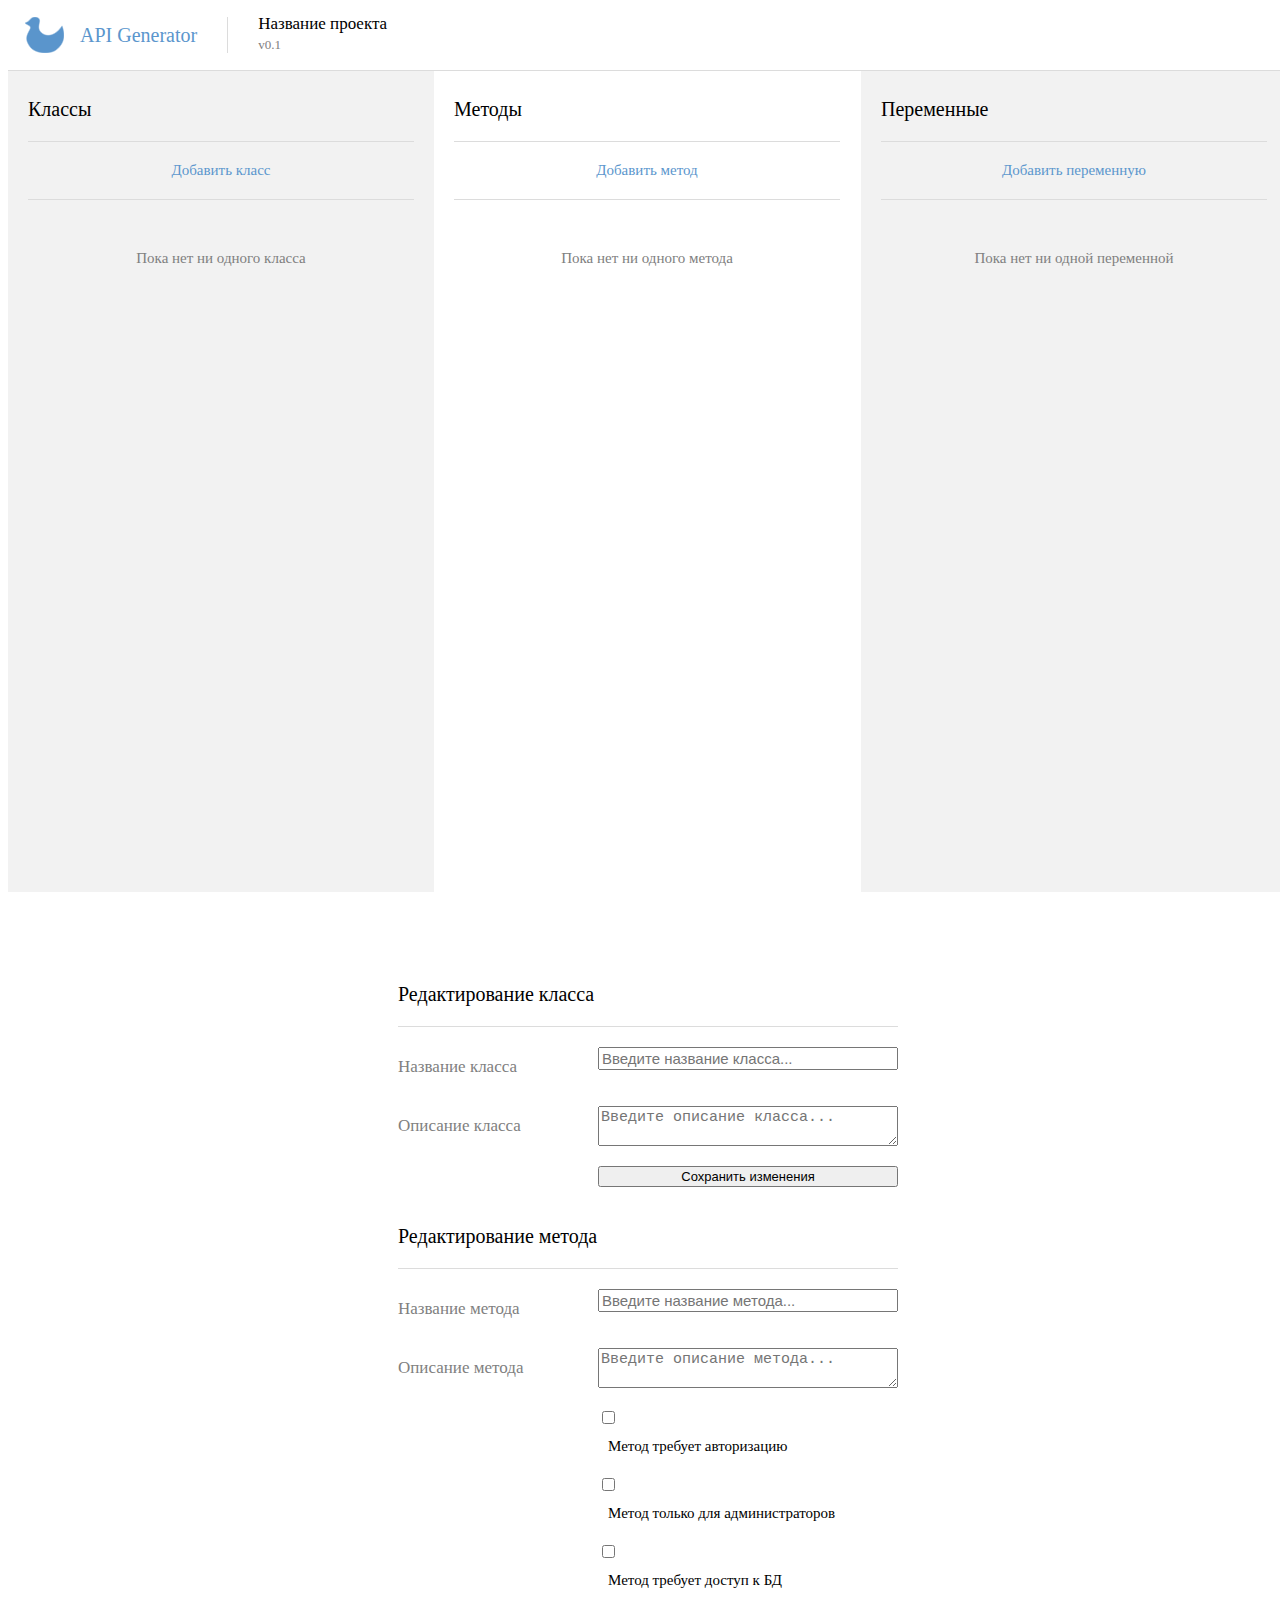
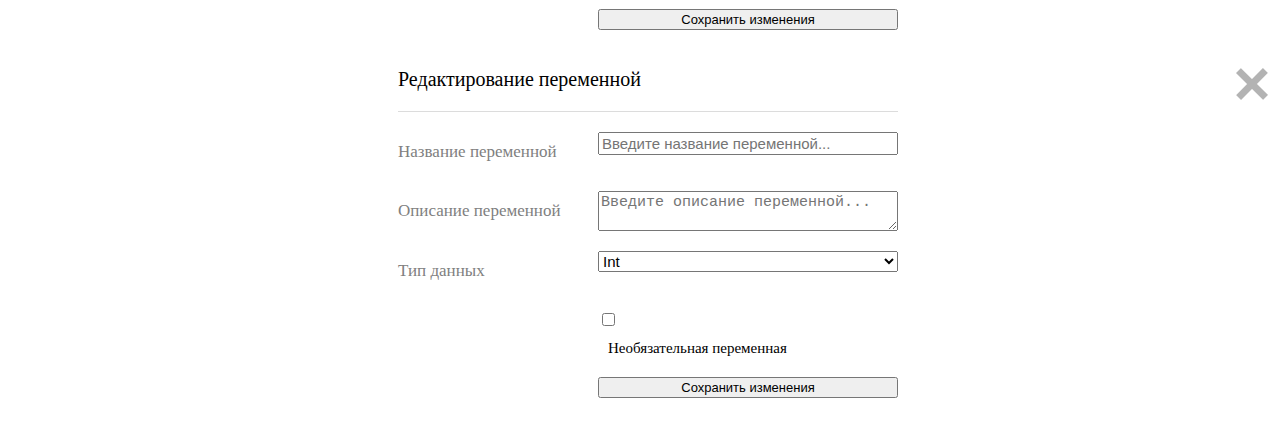
<file: index.html>
<html>
	<head>

		<meta http-equiv="content-type" content="text/html; charset=utf-8" />

		<link rel="stylesheet" type="text/css" href="https://kloktunov.github.io/static/css/reset.css" />
		<link rel="stylesheet" type="text/css" href="https://kloktunov.github.io/static/css/default.css" />
		<link rel="stylesheet" type="text/css" href="https://kloktunov.github.io/static/css/ui.css" />

		<script src="https://kloktunov.github.io/static/js/default.js"></script>
		<script src="https://kloktunov.github.io/static/js/ui.js"></script>

		<script src="https://kloktunov.github.io/static/js/lib/jquery.min.js"></script>

		<link rel="stylesheet" type="text/css" href="static/css/pages/index/nav.css" />
		<script src="static/js/pages/index/main.js"></script>

		<title>Quack API Generator</title>

	</head>
	<body>

		<div class="center">
			<div class="main">
				<div class="editcolumns">
					<div class="editcolumn classes">
						<div class="title">
							Классы
						</div>
						<div class="newitem">
							<div class="create_btn class">Добавить класс</div>
						</div>
						<div class="list">

							<div class="is_empty">Пока нет ни одного класса</div>
						</div>
					</div>
					<div class="editcolumn methods">
						<div class="title">
							Методы
						</div>
						<div class="newitem">
							<div class="create_btn method">Добавить метод</div>
						</div>
						<div class="list">

							<div class="is_empty">Пока нет ни одного метода</div>
						</div>
					</div>
					<div class="editcolumn params">
						<div class="title">
							Переменные
						</div>
						<div class="newitem">
							<div class="create_btn param">Добавить переменную</div>
						</div>
						<div class="list">

							<div class="is_empty">Пока нет ни одной переменной</div>
						</div>
					</div>
				</div>

				<div class="editwindows hidden">
					<div class="editwindow classes hidden">
						<!--
							1. Название класса
							2. Описание класса
						-->

						<div class="title">Редактирование класса</div>

						<div class="input_pair">
							<div class="title">Название класса</div>
							<div class="input"><input class="class_name" type="text" placeholder="Введите название класса..." /></div>
						</div>

						<div class="input_pair">
							<div class="title">Описание класса</div>
							<div class="input"><textarea class="class_description" placeholder="Введите описание класса..."></textarea></div>
						</div>

						<div class="input_pair">
							<div class="title">&nbsp;</div>
							<div class="input"><input class="save_btn" type="button" value="Сохранить изменения" /></div>
						</div>

						<input type="hidden" class="edit_class_name" value="" />
 
					</div>
					<div class="editwindow methods hidden">
						<!--
							1. Название метода
							2. Описание метода
							3. Нужна ли авторизация
							4. Метод только для администраторов
							5. Нужен ли доступ к БД
						-->

						<div class="title">Редактирование метода</div>

						<div class="input_pair">
							<div class="title">Название метода</div>
							<div class="input"><input class="method_name" type="text" placeholder="Введите название метода..." /></div>
						</div>

						<div class="input_pair">
							<div class="title">Описание метода</div>
							<div class="input"><textarea class="method_description" placeholder="Введите описание метода..."></textarea></div>
						</div>

						<div class="input_pair">
							<div class="title">&nbsp;</div>
							<div class="input">
								<input type="checkbox" id="checkbox_is_auth" />
								<label for="checkbox_is_auth">Метод требует авторизацию</label>
							</div>
						</div>

						<div class="input_pair">
							<div class="title">&nbsp;</div>
							<div class="input">
								<input type="checkbox" id="checkbox_is_admin" />
								<label for="checkbox_is_admin">Метод только для администраторов</label>
							</div>
						</div>

						<div class="input_pair">
							<div class="title">&nbsp;</div>
							<div class="input">
								<input type="checkbox" id="checkbox_is_db" />
								<label for="checkbox_is_db">Метод требует доступ к БД</label>
							</div>
						</div>

						<div class="input_pair">
							<div class="title">&nbsp;</div>
							<div class="input"><input class="save_btn" type="button" value="Сохранить изменения" /></div>
						</div>

						<input type="hidden" class="edit_class_name" value="" />
						<input type="hidden" class="edit_method_name" value="" />
					</div>
					<div class="editwindow params hidden">

						<!--
							1. Название переменной
							2. Описание переменной
							3. Тип переменной (int, string)
							4. Обязательная ли переменная
						-->


						<div class="title">Редактирование переменной</div>

						<div class="input_pair">
							<div class="title">Название переменной</div>
							<div class="input"><input class="param_name" type="text" placeholder="Введите название переменной..." /></div>
						</div>

						<div class="input_pair">
							<div class="title">Описание переменной</div>
							<div class="input"><textarea class="param_description" placeholder="Введите описание переменной..."></textarea></div>
						</div>

						<div class="input_pair">
							<div class="title">Тип данных</div>
							<div class="input">
								<select class="param_type">
									<option value=1>Int</option>
									<option value=2>String</option>
									<option value=3>Array</option>
								</select>
							</div>
						</div>

						<div class="input_pair">
							<div class="title">&nbsp;</div>
							<div class="input">
								<input type="checkbox" id="checkbox_optional" />
								<label for="checkbox_optional">Необязательная переменная</label>
							</div>
						</div>

						<div class="input_pair">
							<div class="title">&nbsp;</div>
							<div class="input"><input class="save_btn" type="button" value="Сохранить изменения" /></div>
						</div>

						<input type="hidden" class="edit_class_name" value="" />
						<input type="hidden" class="edit_method_name" value="" />
						<input type="hidden" class="edit_param_name" value="" />
					</div>
					<div class="close_btn">
						
					</div>
				</div>
			</div>

			<div class="navbar">
				<div class="logo">
					API Generator
				</div>
				<div class="project_name">
					<div class="name">
					Название проекта
					</div>
					<div class="version">v0.1</div>
				</div>
			</div>
		</div>


	</body>
</html>
</file>
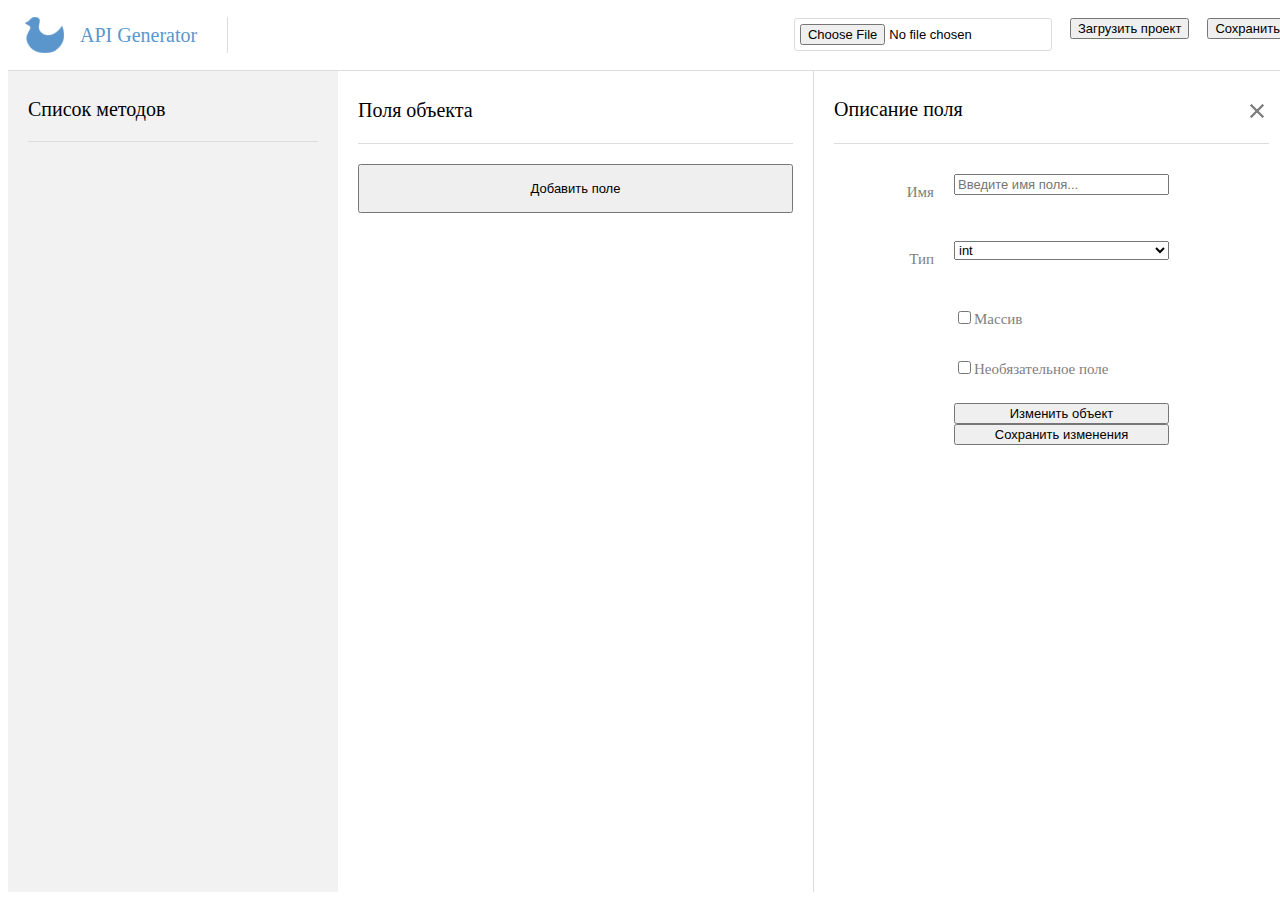
<file: responses.html>
<html>
	<head>

		<meta http-equiv="content-type" content="text/html; charset=utf-8" />

		<link rel="stylesheet" type="text/css" href="https://kloktunov.github.io/static/css/reset.css" />
		<link rel="stylesheet" type="text/css" href="https://kloktunov.github.io/static/css/default.css" />
		<link rel="stylesheet" type="text/css" href="https://kloktunov.github.io/static/css/ui.css" />

		<script src="https://kloktunov.github.io/static/js/default.js"></script>
		<script src="https://kloktunov.github.io/static/js/ui.js"></script>

		<script src="https://kloktunov.github.io/static/js/lib/jquery.min.js"></script>

		<link rel="stylesheet" type="text/css" href="static/css/pages/responses/nav.css" />

		<script src="static/js/APIGenerator.js"></script>
		<script src="static/js/pages/responses/main.js"></script>

		<title>Quack API Generator</title>

	</head>
	<body>

		<div class="center">
			<div class="main">	
				<div class="api_methods">
					<div class="title">Список методов</div>
					<div class="classes">
					</div>
				</div>

				<div class="response_schema">
					<div class="fields">
						<input id="object_url" type="hidden" value="" />

						<div class="title">Поля объекта</div>
						<div class="list">
						</div>
						<div class="funcs">
							<input type="button" class="add_field cancel" value="Добавить поле" />
						</div>
					</div>

					<div class="field_description hidden">
						<input id="field_url" type="hidden" value="" />

						<div class="title">Описание поля<div class="close"></div></div>
						<div class="input_pair input">
							<div class="pair_title">Имя</div>
							<div class="value"><input id="edit_field_name" type="text" placeholder="Введите имя поля..." /></div>
						</div>
						<div class="input_pair input">
							<div class="pair_title">Тип</div>
							<div class="value">
								<select id="edit_field_type">
									<option>int</option>
									<option>float</option>
									<option>string</option>
									<option>object</option>
								</select>
							</div>
						</div>
						<div class="input_pair">
							<div class="pair_title">&nbsp;</div>
							<div class="value"><input type="checkbox" name="is_array" id="is_array"/><label for="is_array">Массив</label></div>
						</div>
						<div class="input_pair">
							<div class="pair_title">&nbsp;</div>
							<div class="value"><input type="checkbox" name="is_optional" id="is_optional"/><label for="is_optional">Необязательное поле</label></div>
						</div>
						<div class="funcs">
							<input type="button" class="edit_object cancel hidden bottom10" value="Изменить объект" />
							<input type="button" class="save_btn" value="Сохранить изменения" />
						</div>
					</div>
				</div>


			</div>
			
			<div class="navbar">
				<div class="logo">
					API Generator
				</div>
				<div class="buttons">
					<input type="file" class="schema_json_file" />
					<input type="button" class="cancel load_project" value="Загрузить проект">
					<input type="button" class="save_project" value="Сохранить">
				</div>
			</div>
		</div>

		<div class="windows hidden"></div>


	</body>
</html>
</file>
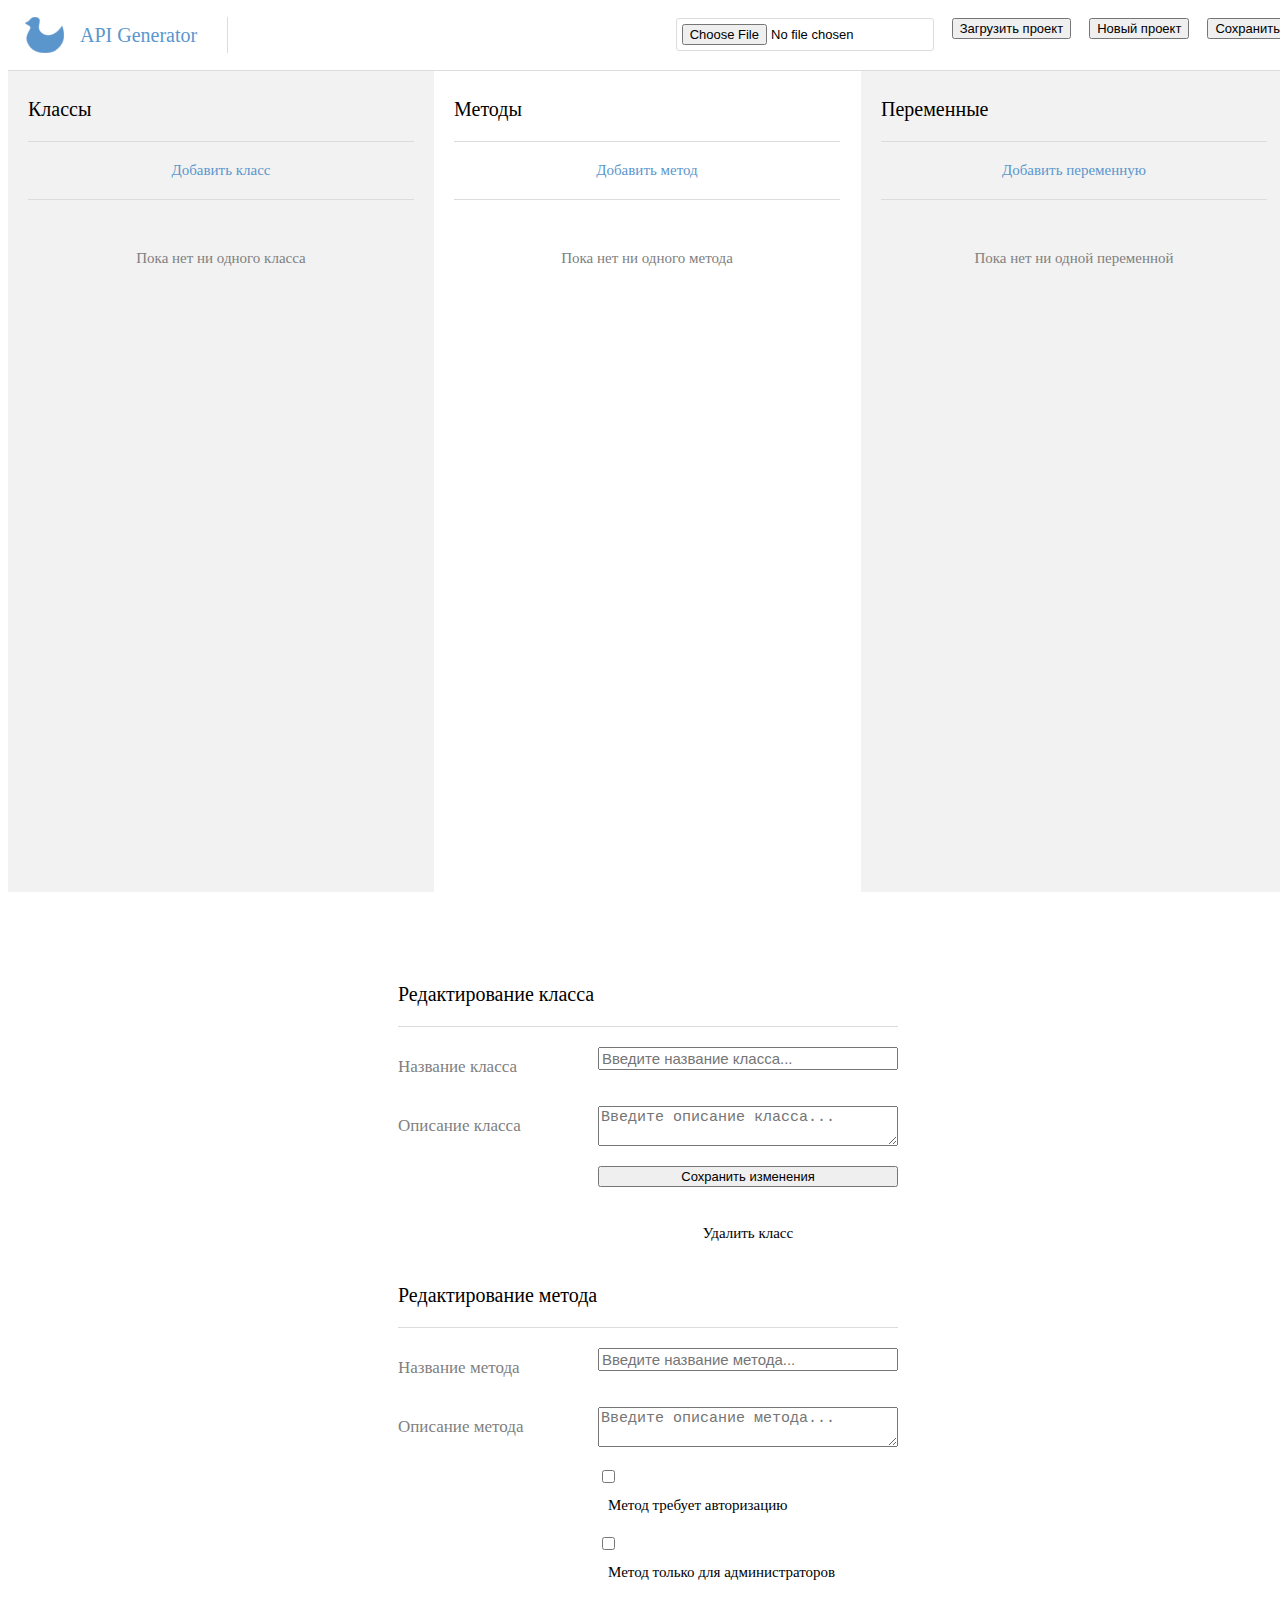
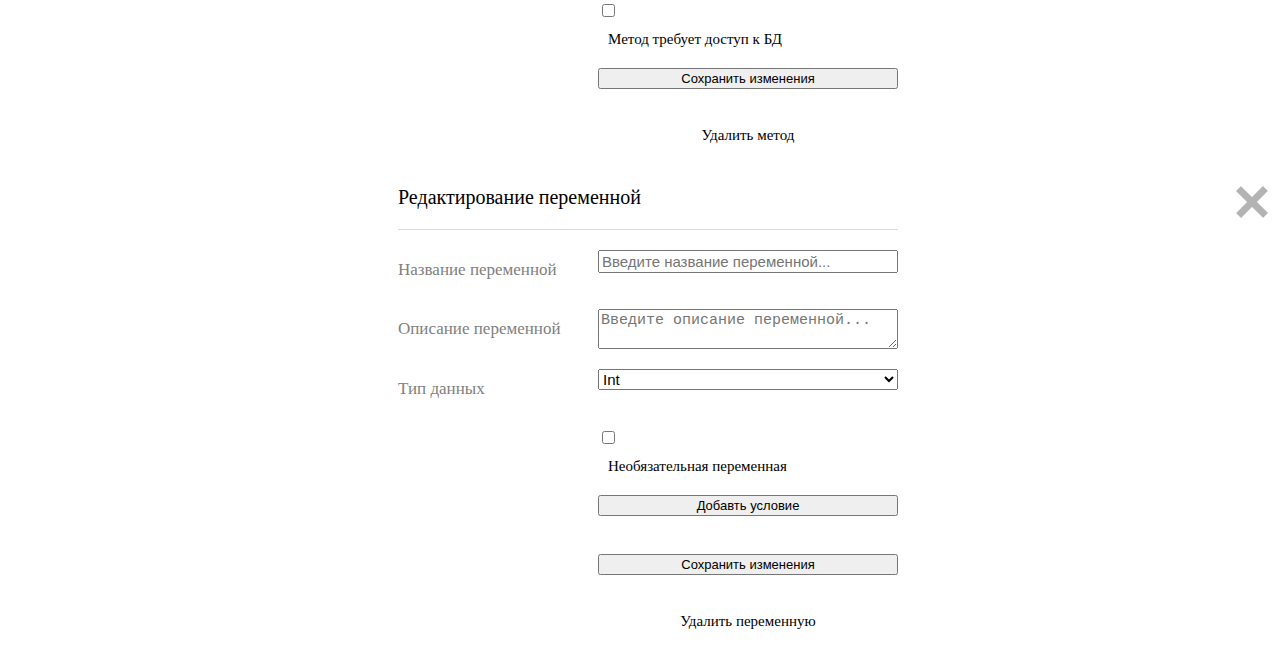
<file: schema.html>
<html>
	<head>

		<meta http-equiv="content-type" content="text/html; charset=utf-8" />

		<link rel="stylesheet" type="text/css" href="https://kloktunov.github.io/static/css/reset.css" />
		<link rel="stylesheet" type="text/css" href="https://kloktunov.github.io/static/css/default.css" />
		<link rel="stylesheet" type="text/css" href="https://kloktunov.github.io/static/css/ui.css" />

		<script src="https://kloktunov.github.io/static/js/default.js"></script>
		<script src="https://kloktunov.github.io/static/js/ui.js"></script>

		<script src="https://kloktunov.github.io/static/js/lib/jquery.min.js"></script>

		<link rel="stylesheet" type="text/css" href="static/css/pages/schema/nav.css" />

		<script src="static/js/APIGenerator.js"></script>
		<script src="static/js/pages/schema/main.js"></script>

		<title>Quack API Generator</title>

	</head>
	<body>

		<div class="center">
			<div class="main">
				<div class="editcolumns">
					<div class="editcolumn classes">
						<div class="title">
							Классы
						</div>
						<div class="newitem">
							<div class="create_btn class">Добавить класс</div>
						</div>
						<div class="list">

							<div class="is_empty">Пока нет ни одного класса</div>
						</div>
					</div>
					<div class="editcolumn methods">
						<div class="title">
							Методы
						</div>
						<div class="newitem">
							<div class="create_btn method">Добавить метод</div>
						</div>
						<div class="list">

							<div class="is_empty">Пока нет ни одного метода</div>
						</div>
					</div>
					<div class="editcolumn params">
						<div class="title">
							Переменные
						</div>
						<div class="newitem">
							<div class="create_btn param">Добавить переменную</div>
						</div>
						<div class="list">

							<div class="is_empty">Пока нет ни одной переменной</div>
						</div>
					</div>
				</div>

				<div class="editwindows hidden">
					<div class="editwindow classes hidden">
						<!--
							1. Название класса
							2. Описание класса
						-->

						<div class="title">Редактирование класса</div>

						<div class="input_pair">
							<div class="title">Название класса</div>
							<div class="input"><input class="class_name" type="text" placeholder="Введите название класса..." /></div>
						</div>

						<div class="input_pair">
							<div class="title">Описание класса</div>
							<div class="input"><textarea class="class_description" placeholder="Введите описание класса..."></textarea></div>
						</div>

						<div class="input_pair">
							<div class="title">&nbsp;</div>
							<div class="input"><input class="save_btn" type="button" value="Сохранить изменения" /></div>
						</div>

						<div class="input_pair">
							<div class="title">&nbsp;</div>
							<div class="input"><center><a class="gray delete_btn">Удалить класс</a></center></div>
						</div>

						<input type="hidden" class="edit_class_name" value="" />
 
					</div>
					<div class="editwindow methods hidden">
						<!--
							1. Название метода
							2. Описание метода
							3. Нужна ли авторизация
							4. Метод только для администраторов
							5. Нужен ли доступ к БД
						-->

						<div class="title">Редактирование метода</div>

						<div class="input_pair">
							<div class="title">Название метода</div>
							<div class="input"><input class="method_name" type="text" placeholder="Введите название метода..." /></div>
						</div>

						<div class="input_pair">
							<div class="title">Описание метода</div>
							<div class="input"><textarea class="method_description" placeholder="Введите описание метода..."></textarea></div>
						</div>

						<div class="input_pair">
							<div class="title">&nbsp;</div>
							<div class="input">
								<input type="checkbox" id="checkbox_is_auth" />
								<label for="checkbox_is_auth">Метод требует авторизацию</label>
							</div>
						</div>

						<div class="input_pair">
							<div class="title">&nbsp;</div>
							<div class="input">
								<input type="checkbox" id="checkbox_is_admin" />
								<label for="checkbox_is_admin">Метод только для администраторов</label>
							</div>
						</div>

						<div class="input_pair">
							<div class="title">&nbsp;</div>
							<div class="input">
								<input type="checkbox" id="checkbox_is_db" />
								<label for="checkbox_is_db">Метод требует доступ к БД</label>
							</div>
						</div>

						<div class="input_pair">
							<div class="title">&nbsp;</div>
							<div class="input"><input class="save_btn" type="button" value="Сохранить изменения" /></div>
						</div>

						<div class="input_pair">
							<div class="title">&nbsp;</div>
							<div class="input"><center><a class="gray delete_btn">Удалить метод</a></center></div>
						</div>

						<input type="hidden" class="edit_class_name" value="" />
						<input type="hidden" class="edit_method_name" value="" />
					</div>
					<div class="editwindow params hidden">

						<!--
							1. Название переменной
							2. Описание переменной
							3. Тип переменной (int, string)
							4. Обязательная ли переменная
						-->


						<div class="title">Редактирование переменной</div>

						<div class="input_pair">
							<div class="title">Название переменной</div>
							<div class="input"><input class="param_name" type="text" placeholder="Введите название переменной..." /></div>
						</div>

						<div class="input_pair">
							<div class="title">Описание переменной</div>
							<div class="input"><textarea class="param_description" placeholder="Введите описание переменной..."></textarea></div>
						</div>

						<div class="input_pair">
							<div class="title">Тип данных</div>
							<div class="input">
								<select class="param_type">
									<option value=1>Int</option>
									<option value=2>String</option>
									<option value=3>Array</option>
								</select>
							</div>
						</div>

						<div class="input_pair">
							<div class="title">&nbsp;</div>
							<div class="input">
								<input type="checkbox" id="checkbox_optional" />
								<label for="checkbox_optional">Необязательная переменная</label>
							</div>
						</div>

						<div class="input_pair condition_create_btn">
							<div class="title">&nbsp;</div>
							<div class="input">
								<input type="button" class="cancel add_condition" value="Добавть условие" />
							</div>
						</div>

						<div class="input_pair">
							<div class="title">&nbsp;</div>
							<div class="input"><input class="save_btn" type="button" value="Сохранить изменения" /></div>
						</div>
						<div class="input_pair">
							<div class="title">&nbsp;</div>
							<div class="input"><center><a class="gray delete_btn">Удалить переменную</a></center></div>
						</div>

						<input type="hidden" class="edit_class_name" value="" />
						<input type="hidden" class="edit_method_name" value="" />
						<input type="hidden" class="edit_param_name" value="" />
					</div>
					<div class="close_btn">
						
					</div>
				</div>
			</div>

			<div class="navbar">
				<div class="logo">
					API Generator
				</div>
				<div class="buttons">
					<input type="file" class="schema_json_file" />
					<input type="button" class="cancel load_project" value="Загрузить проект">
					<input type="button" class="cancel new_project" value="Новый проект">
					<input type="button" class="save_project" value="Сохранить">
				</div>
			</div>
		</div>

		<div class="windows hidden"></div>


	</body>
</html>
</file>
<file: static/css/pages/index/nav.css>
body > .center {
	width: 1280px;
	margin: 0 auto;
}

body > .center > .navbar{
	float: left;
	position: fixed;
	top: 0px;
	width: 1280px;
	height: 70px;
	background-color: #ffffff;
	border-bottom: 1px solid #DCDCDC;
}

body > .center > .navbar > .logo {
	float: left;
	min-width: 36px;
	height: 36px;
	padding-left: 55px;
	padding-right: 30px;
	margin-top: 17px;
	margin-left: 17px;
	font-size: 20px;
	line-height: 36px;
	color: #5b96cd;
	background-image:  url("../../images/logo.png");
	background-repeat: no-repeat;
	background-position: 0px 0px;
	border-right: 1px solid #DCDCDC;
	cursor: pointer;
}

body > .center > .navbar > .project_name {
	float: left;
	width: 300px;
	margin-left: 30px;
}

body > .center > .navbar > .project_name > .name {
	float: left;
	width: 300px;
	font-size: 17px;
	color: #000000;
	margin-top: 14px;
}

body > .center > .navbar > .project_name > .version {
	float: left;
	width: 300px;
	font-size: 13px;
	margin-top: 3px;
	color: #808080;
}


body > .center > .main {
	float: left;
	width: 1280px;
}

body > .center > .main > .editcolumns {
	float: left;
	width: 1280px;
}

body > .center > .main > .editcolumns > .editcolumn {
	float: left;
	width: 426px;
	height: 100%;
	background: #f2f2f2;
	overflow-x: hidden;
	overflow-y: auto;
}

body > .center > .main > .editcolumns > .editcolumn:nth-child(2n) {
	width: 427px;
	background: #ffffff;
}

body > .center > .main > .editcolumns > .editcolumn > .title {
	float: left;
	width: 386px;
	padding: 20px;
	font-size: 20px;
	margin-top: 70px;
}

body > .center > .main > .editcolumns > .editcolumn > .newitem {
	float: left;
	width: 386px;
	margin: 20px;
	margin-top: 0px;
	margin-bottom: 0px;
	border-top: 1px solid #DCDCDC;
}

body > .center > .main > .editcolumns > .editcolumn > .newitem > .create_btn {
	flaot: left;
	width: 386px;
	padding-top: 20px;
	padding-bottom: 20px;
	text-align: center;
	cursor: pointer;
	font-size: 15px;
	color: #5b96cd;
}
body > .center > .main > .editcolumns > .editcolumn > .newitem > .create_btn:hover {
	background-color: #dcdcdc;
}

body > .center > .main > .editcolumns > .editcolumn > .list {
	float: left;
	width: 386px;
	margin-left: 20px;
	padding-top: 0px;
	border-top: 1px solid #dcdcdc;
}

body > .center > .main > .editcolumns > .editcolumn > .list > .is_empty {
	float: left;
	width: 386px;
	padding-top: 50px;
	padding-bottom: 50px;
	font-size: 15px;
	line-height: 16px;
	text-align: center;
	color: #808080;
}

body > .center > .main > .editcolumns > .editcolumn > .list > .item + .is_empty {
	display: none;
}

body > .center > .main > .editcolumns > .editcolumn > .list > .item {
	float: left;
	width: 346px;
	padding: 20px;
	font-size: 15px;
	line-height: 16px;
	border-top: 1px solid #dcdcdc;
	cursor: pointer;
}

body > .center > .main > .editcolumns > .editcolumn > .list > .item:first-child {
	border-top: none;
}


body > .center > .main > .editcolumns > .editcolumn > .list > .item:hover {
	background: #dcdcdc;
}

body > .center > .main > .editcolumns > .editcolumn > .list > .item.choose {
	border-top: 1px solid #5b96cd;
	cursor: pointer;
	color: #ffffff;
	background: #5b96cd;
	border-radius: 3px;
}

body > .center > .main > .editcolumns > .editcolumn > .list > .item.choose + .item {
	border-top: none;
	padding-top: 21px;
}

body > .center > .main > .editcolumns > .editcolumn > .list > .item > .name {
	float: left;
	width: 330px;
}

body > .center > .main > .editcolumns > .editcolumn > .list > .item > .edit_btn {
	float: left;
	width: 16px;
	height: 16px;
	background-color: none;
	background-position: 0px 0px;
	background-repeat: none;
	cursor: pointer;
	background-image: url('images/edit_item.png');
	display: none;
}

body > .center > .main > .editcolumns > .editcolumn > .list > .item > .edit_btn:hover {
	background-position: 0px -16px;
}

body > .center > .main > .editcolumns > .editcolumn > .list > .item.choose > .edit_btn {
	background-image: url('images/edit_item_choose.png');
	display: inherit;
}

body > .center > .main > .editcolumns > .editcolumn > .list > .item:hover > .edit_btn {
	display: inherit;
}

body > .center > .main > .editwindows {
	float: left;
	width: 1280px;
	padding-top: 71px;
}

body > .center > .main > .editwindows > .close_btn {
	float: right;
	width: 32px;
	height: 32px;
	background-color: none;
	background-repeat: no-repeat;
	background-image: url('images/edit_item_close.png');
	background-position: 0px 0px;
	cursor: pointer;
	margin: 20px;
}

body > .center > .main > .editwindows > .close_btn:hover {
	background-position: 0px -32px;
}



body > .center > .main > .editwindows > .editwindow {
	float: left;
	margin-left: 390px;
	width: 500px;
}

body > .center > .main > .editwindows > .editwindow > .title {
	float: left;
	width: 500px;
	padding-top: 20px;
	padding-bottom: 20px;
	font-size: 20px;
	border-bottom: 1px solid #DCDCDC;	
}


body > .center > .main > .editwindows > .editwindow > .input_pair {
	float: left;
	margin-top: 20px;
}

body > .center > .main > .editwindows > .editwindow > .input_pair > .title {
	float: left;
	width: 200px;
	font-size: 17px;
	line-height: 39px;
	color: #808080;
}

body > .center > .main > .editwindows > .editwindow > .input_pair > .input {
	float: left;
	width: 300px;
	font-size: 15px;
}

body > .center > .main > .editwindows > .editwindow > .input_pair > .input > input[type="text"],
body > .center > .main > .editwindows > .editwindow > .input_pair > .input > textarea,
body > .center > .main > .editwindows > .editwindow > .input_pair > .input > select,
body > .center > .main > .editwindows > .editwindow > .input_pair > .input > label {
	float: left;
	width: 300px;
	font-size: 15px;
}

body > .center > .main > .editwindows > .editwindow > .input_pair > .input > label {
	margin-top: 11px;
	margin-left: 10px;
}

body > .center > .main > .editwindows > .editwindow > .input_pair > .input > input[type="button"] {
	float: left;
	width: 300px;
	font-size: 13px;
}
</file>
<file: static/css/pages/responses/nav.css>
body > .center {
	width: 1280px;
	margin: 0 auto;
}

body > .center > .navbar{
	float: left;
	position: fixed;
	top: 0px;
	width: 1280px;
	height: 70px;
	background-color: #ffffff;
	border-bottom: 1px solid #DCDCDC;
}

body > .center > .navbar > .logo {
	float: left;
	min-width: 36px;
	height: 36px;
	padding-left: 55px;
	padding-right: 30px;
	margin-top: 17px;
	margin-left: 17px;
	font-size: 20px;
	line-height: 36px;
	color: #5b96cd;
	background-image:  url("../../images/logo.png");
	background-repeat: no-repeat;
	background-position: 0px 0px;
	border-right: 1px solid #DCDCDC;
	cursor: pointer;
}

body > .center > .navbar > .project_name {
	float: left;
	width: 300px;
	margin-left: 30px;
}

body > .center > .navbar > .project_name > .name {
	float: left;
	width: 300px;
	font-size: 17px;
	color: #000000;
	margin-top: 14px;
}

body > .center > .navbar > .project_name > .version {
	float: left;
	width: 300px;
	font-size: 13px;
	margin-top: 3px;
	color: #808080;
}


body > .center > .navbar > .buttons {
	float: right;
	margin-left: 30px;
}

body > .center > .navbar > .buttons > input[type="file"]{
	float: left;
	padding: 5px;
	margin-left: 18px;
	margin-top: 18px;
	font-size: 13px;
	border: 1px solid #DCDCDC;
	border-radius: 3px;
}


body > .center > .navbar > .buttons > input[type="button"]{
	float: left;
	margin-left: 18px;
	margin-top: 18px;
	font-size: 13px;
}

body > .center > .navbar > .buttons > select {
	float: left;
	font-size: 13px;
	margin-left: 18px;
	margin-top: 18px;
	padding: 7px;
}

body > .center > .main {
	float: left;
	width: 1280px;
}

body > .center > .main > .api_methods {
	float: left;
	width: 330px;
	height: 100%;
	overflow-y: auto;
	overflow-x: hidden;
	background-color: #f2f2f2;
}

body > .center > .main > .api_methods::-webkit-scrollbar {
    width: 1px;
}

.api_methods > .title {
	float: left;
	width: 290px;
	padding-top: 20px;
	padding-bottom: 20px;
	margin-left: 20px;
	margin-right: 20px;
	margin-top: 70px;
	font-size: 20px;
	border-bottom: 1px solid #DCDCDC;
}

.api_methods > .classes {
	float: left;
	width: 290px;
	padding-left: 20px;
	padding-right: 20px;

}

.api_methods > .classes > .class {
	float: left;
	width: 290px;
	font-size: 15px;
	border-bottom: 1px solid #DCDCDC;
}

.api_methods > .classes > .class > .name {
	float: left;
	width: 250px;
	padding: 20px;
	font-weight: 600;
}

.api_methods > .classes > .class > .methods {
	float: left;
	width: 290px;
}

.api_methods > .classes > .class > .methods > .method {
	float: left;
	width: 250px;
	padding: 20px;
	border-top: 1px dashed #DCDCDC;	
	cursor: pointer;
}

.api_methods > .classes > .class > .methods > .method:hover {
	background-color: #DCDCDC;
}

.api_methods > .classes > .class > .methods > .method.choose {
	background-color: #5b95cd;
	border-radius: 3px;
	color: #ffffff;
}


body > .center > .main > .response_schema {
	float: left;
	width: 950px;
	min-height: 100%;
}

.response_schema .fields {
	float: left;
	width: 475px;
	border-right: 1px solid #DCDCDC;
	min-height: 100%;
}

.response_schema .fields .title {
	float: left;
	width: 435px;
	padding-top: 20px;
	padding-bottom: 20px;
	margin-left: 20px;
	margin-right: 20px;
	margin-top: 70px;
	font-size: 20px;
	line-height: 25px;
	border-bottom: 1px solid #DCDCDC;
}

.response_schema .fields .title.back {
	cursor: pointer;
	width: 400px;
	padding-left: 35px;
	background-position: 0px 22px;
	background-image: url("images/back.png");
	background-repeat: no-repeat;

}

.response_schema .fields .list {
	float: left;
	width: 435px;
	padding-bottom: 20px;
	margin-left: 20px;
	margin-right: 20px;
}

.response_schema .fields .list .field {
	float: left;
	width: 395px;
	padding: 20px;
	font-size: 15px;
	border-bottom: 1px solid #DCDCDC;
	cursor: pointer;
}

.response_schema .fields .list .field.choose {
	background: #f2f2f2;
}

.response_schema .fields .list .field .name {
	float: left;
}

.response_schema .fields .list .field .type {
	float: left;
	color: #808080;
	min-width: 70px;
	padding-right: 20px;
	margin-right: 20px;
	border-right: 1px solid #DCDCDC;
}

.response_schema .fields .list .field .func .delete {
	float: left;
	width: 18px;
	height: 18px;
	background-image: url("images/ic_delete.png");
	background-repeat: no-repeat;
	background-position: center center;
	cursor: pointer;
}

.response_schema .fields .list .field  .func .move_up {
	float: left;
	width: 18px;
	height: 18px;
	background-image: url("images/up_arrow.png");
	background-repeat: no-repeat;
	background-position: center center;
	cursor: pointer;
	margin-right: 10px;
}

.response_schema .fields .list .field  .func .move_down {
	float: left;
	width: 18px;
	height: 18px;
	background-image: url("images/down_arrow.png");
	background-repeat: no-repeat;
	background-position: center center;
	cursor: pointer;
	margin-right: 10px;
}

.response_schema .fields .list .field .func {
	float: right;
	display: none;
}


.response_schema .fields .list .field:hover .func, .response_schema .fields .list .field.choose .func {
	display: inherit;
}

.response_schema .fields .list .field.choose {
	background-color: #ededed;
}


.response_schema .fields .funcs {
	float: left;
	width: 435px;
	padding-bottom: 20px;
	margin-left: 20px;
	margin-right: 20px;
}

.response_schema .fields .funcs .add_field {
	float: left;
	width: 435px;
	font-size: 13px;
	padding: 15px;
}

.response_schema > .field_description {
	float: left;
	width: 474px;
	min-height: 100%;
}

.response_schema > .field_description > .title {
	float: left;
	width: 435px;
	padding-top: 20px;
	padding-bottom: 20px;
	margin-left: 20px;
	margin-right: 20px;
	margin-top: 70px;
	font-size: 20px;
	border-bottom: 1px solid #DCDCDC;
}

.response_schema > .field_description > .title > .close {
	float: right;
	width: 25px;
	height: 25px;
	cursor: pointer;
	background-image: url("images/ic_delete.png");
	background-repeat: no-repeat;
	background-position: center center;
}


.response_schema > .field_description > .input_pair {
	float: left;
	width: 435px;
	padding-top: 30px;
	margin-left: 20px;
	margin-right: 20px;
	font-size: 15px;
}

.response_schema > .field_description > .input_pair > .pair_title {
	float: left;
	color: #808080;
	width: 100px;
	text-align: right;
	padding-right: 20px;
}

.response_schema > .field_description > .input_pair > .value {
	float: left;
	color: #808080;
	width: 215px;
}

.response_schema > .field_description > .input_pair.input > .pair_title {
	line-height: 37px;
}

.response_schema > .field_description > .input_pair.input > .value > input, .response_schema > .field_description > .input_pair.input > .value > select {
	font-size: 13px; 
	width: 215px;
}

.response_schema > .field_description > .funcs {
	float: left;
	width: 215px;
	margin-left: 140px;
	margin-top: 25px;
}

.response_schema > .field_description > .funcs > input {
	font-size: 13px;
	width: 215px;
}
</file>
<file: static/css/pages/schema/nav.css>
body > .center {
	width: 1280px;
	margin: 0 auto;
}

body > .center > .navbar{
	float: left;
	position: fixed;
	top: 0px;
	width: 1280px;
	height: 70px;
	background-color: #ffffff;
	border-bottom: 1px solid #DCDCDC;
}

body > .center > .navbar > .logo {
	float: left;
	min-width: 36px;
	height: 36px;
	padding-left: 55px;
	padding-right: 30px;
	margin-top: 17px;
	margin-left: 17px;
	font-size: 20px;
	line-height: 36px;
	color: #5b96cd;
	background-image:  url("../../images/logo.png");
	background-repeat: no-repeat;
	background-position: 0px 0px;
	border-right: 1px solid #DCDCDC;
	cursor: pointer;
}

body > .center > .navbar > .project_name {
	float: left;
	width: 300px;
	margin-left: 30px;
}

body > .center > .navbar > .project_name > .name {
	float: left;
	width: 300px;
	font-size: 17px;
	color: #000000;
	margin-top: 14px;
}

body > .center > .navbar > .project_name > .version {
	float: left;
	width: 300px;
	font-size: 13px;
	margin-top: 3px;
	color: #808080;
}


body > .center > .navbar > .buttons {
	float: right;
	margin-left: 30px;
}

body > .center > .navbar > .buttons > input[type="file"]{
	float: left;
	padding: 5px;
	margin-left: 18px;
	margin-top: 18px;
	font-size: 13px;
	border: 1px solid #DCDCDC;
	border-radius: 3px;
}


body > .center > .navbar > .buttons > input[type="button"]{
	float: left;
	margin-left: 18px;
	margin-top: 18px;
	font-size: 13px;
}

body > .center > .navbar > .buttons > select {
	float: left;
	font-size: 13px;
	margin-left: 18px;
	margin-top: 18px;
	padding: 7px;
}

body > .center > .main {
	float: left;
	width: 1280px;
}

body > .center > .main > .editcolumns {
	float: left;
	width: 1280px;
}

body > .center > .main > .editcolumns > .editcolumn {
	float: left;
	width: 426px;
	height: 100%;
	background: #f2f2f2;
	overflow-x: hidden;
	overflow-y: auto;
}

body > .center > .main > .editcolumns > .editcolumn:nth-child(2n) {
	width: 427px;
	background: #ffffff;
}

body > .center > .main > .editcolumns > .editcolumn > .title {
	float: left;
	width: 386px;
	padding: 20px;
	font-size: 20px;
	margin-top: 70px;
}

body > .center > .main > .editcolumns > .editcolumn > .newitem {
	float: left;
	width: 386px;
	margin: 20px;
	margin-top: 0px;
	margin-bottom: 0px;
	border-top: 1px solid #DCDCDC;
}

body > .center > .main > .editcolumns > .editcolumn > .newitem > .create_btn {
	flaot: left;
	width: 386px;
	padding-top: 20px;
	padding-bottom: 20px;
	text-align: center;
	cursor: pointer;
	font-size: 15px;
	color: #5b96cd;
}
body > .center > .main > .editcolumns > .editcolumn > .newitem > .create_btn:hover {
	background-color: #dcdcdc;
}

body > .center > .main > .editcolumns > .editcolumn > .list {
	float: left;
	width: 386px;
	margin-left: 20px;
	padding-top: 0px;
	border-top: 1px solid #dcdcdc;
}

body > .center > .main > .editcolumns > .editcolumn > .list > .is_empty {
	float: left;
	width: 386px;
	padding-top: 50px;
	padding-bottom: 50px;
	font-size: 15px;
	line-height: 16px;
	text-align: center;
	color: #808080;
}

body > .center > .main > .editcolumns > .editcolumn > .list > .item + .is_empty {
	display: none;
}

body > .center > .main > .editcolumns > .editcolumn > .list > .item {
	float: left;
	width: 346px;
	padding: 20px;
	font-size: 15px;
	line-height: 16px;
	border-top: 1px solid #dcdcdc;
	cursor: pointer;
}

body > .center > .main > .editcolumns > .editcolumn > .list > .item:first-child {
	border-top: none;
}


body > .center > .main > .editcolumns > .editcolumn > .list > .item:hover {
	background: #dcdcdc;
}

body > .center > .main > .editcolumns > .editcolumn > .list > .item.choose {
	border-top: 1px solid #5b96cd;
	cursor: pointer;
	color: #ffffff;
	background: #5b96cd;
	border-radius: 3px;
}

body > .center > .main > .editcolumns > .editcolumn > .list > .item.choose + .item {
	border-top: none;
	padding-top: 21px;
}

body > .center > .main > .editcolumns > .editcolumn > .list > .item > .name {
	float: left;
	width: 278px;
}

body > .center > .main > .editcolumns > .editcolumn > .list > .item > .edit_btn {
	float: left;
	width: 16px;
	height: 16px;
	background-color: none;
	background-position: 0px 0px;
	background-repeat: none;
	cursor: pointer;
	background-image: url('images/edit_item.png');
	display: none;
	margin-right: 10px;
}

body > .center > .main > .editcolumns > .editcolumn > .list > .item > .edit_btn:hover {
	background-position: 0px -16px;
}

body > .center > .main > .editcolumns > .editcolumn > .list > .item.choose > .edit_btn {
	background-image: url('images/edit_item_choose.png');
	display: inherit;
}

body > .center > .main > .editcolumns > .editcolumn > .list > .item:hover > .edit_btn {
	display: inherit;
}


body > .center > .main > .editcolumns > .editcolumn > .list > .item > .up_btn {
	float: left;
	width: 16px;
	height: 16px;
	background-color: none;
	background-position: 0px 0px;
	background-repeat: none;
	cursor: pointer;
	background-image: url('images/uparrow_item.png');
	display: none;
	margin-right: 10px;
}

body > .center > .main > .editcolumns > .editcolumn > .list > .item > .up_btn:hover {
	background-position: 0px -16px;
}

body > .center > .main > .editcolumns > .editcolumn > .list > .item.choose > .up_btn {
	background-image: url('images/uparrow_item_choose.png');
	display: inherit;
}

body > .center > .main > .editcolumns > .editcolumn > .list > .item:hover > .up_btn {
	display: inherit;
}


body > .center > .main > .editcolumns > .editcolumn > .list > .item > .down_btn {
	float: left;
	width: 16px;
	height: 16px;
	background-color: none;
	background-position: 0px 0px;
	background-repeat: none;
	cursor: pointer;
	background-image: url('images/downarrow_item.png');
	display: none;
}

body > .center > .main > .editcolumns > .editcolumn > .list > .item > .down_btn:hover {
	background-position: 0px -16px;
}

body > .center > .main > .editcolumns > .editcolumn > .list > .item.choose > .down_btn {
	background-image: url('images/downarrow_item_choose.png');
	display: inherit;
}

body > .center > .main > .editcolumns > .editcolumn > .list > .item:hover > .down_btn {
	display: inherit;
}

body > .center > .main > .editwindows {
	float: left;
	width: 1280px;
	padding-top: 71px;
}

body > .center > .main > .editwindows > .close_btn {
	float: right;
	width: 32px;
	height: 32px;
	background-color: none;
	background-repeat: no-repeat;
	background-image: url('images/edit_item_close.png');
	background-position: 0px 0px;
	cursor: pointer;
	margin: 20px;
}

body > .center > .main > .editwindows > .close_btn:hover {
	background-position: 0px -32px;
}



body > .center > .main > .editwindows > .editwindow {
	float: left;
	margin-left: 390px;
	width: 500px;
}

body > .center > .main > .editwindows > .editwindow > .title {
	float: left;
	width: 500px;
	padding-top: 20px;
	padding-bottom: 20px;
	font-size: 20px;
	border-bottom: 1px solid #DCDCDC;	
}


body > .center > .main > .editwindows > .editwindow > .input_pair {
	float: left;
	margin-top: 20px;
}

body > .center > .main > .editwindows > .editwindow > .input_pair > .title {
	float: left;
	width: 200px;
	font-size: 17px;
	line-height: 39px;
	color: #808080;
}

body > .center > .main > .editwindows > .editwindow > .input_pair > .input {
	float: left;
	width: 300px;
	font-size: 15px;
}

body > .center > .main > .editwindows > .editwindow > .input_pair > .input > input[type="text"],
body > .center > .main > .editwindows > .editwindow > .input_pair > .input > textarea,
body > .center > .main > .editwindows > .editwindow > .input_pair > .input > select,
body > .center > .main > .editwindows > .editwindow > .input_pair > .input > label {
	float: left;
	width: 300px;
	font-size: 15px;
}

body > .center > .main > .editwindows > .editwindow > .input_pair > .input > label {
	margin-top: 11px;
	margin-left: 10px;
}

body > .center > .main > .editwindows > .editwindow > .input_pair > .input > input[type="button"] {
	float: left;
	width: 300px;
	font-size: 13px;
}
</file>
